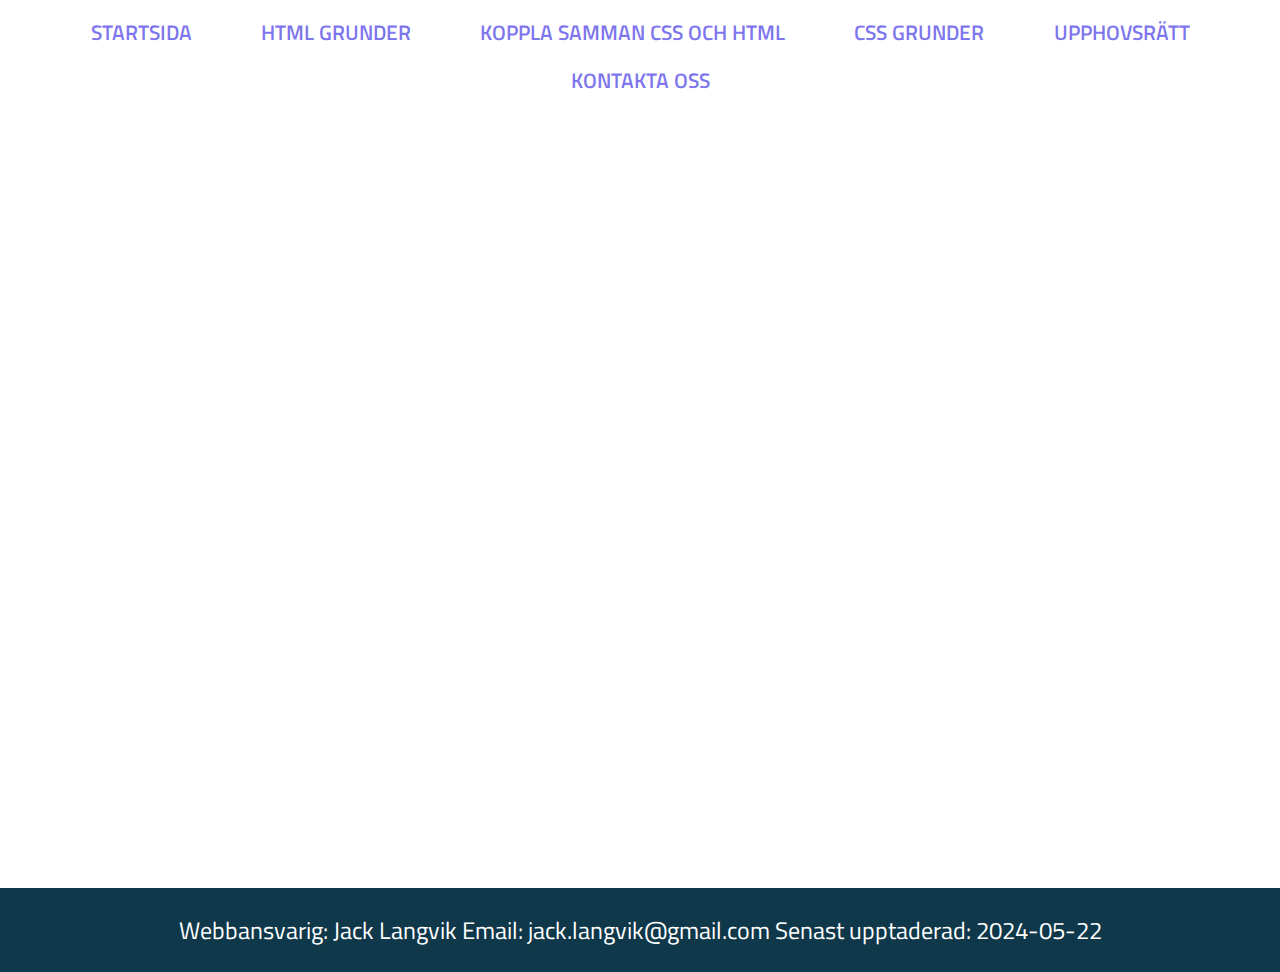
<file: Kommentarer.html>
<html>
<meta charset="utf-8"> 
<meta name="viewport" content="width=device-width, initial-scale=1.0">
<link rel="stylesheet" href="style.css">

<title>HTML för nybörjare!</title>
<div class="nav">
    <ul>
        <li><a href="index.html">Startsida</a></li>
        <li><a href="Kurs1.html">Html Grunder</a></li>
        <li><a href="Kurs2.html">Koppla Samman CSS och Html</a></li>
        <li><a href="Kurs3.html">CSS Grunder</a></li>
        <li><a href="Om_oss.html">Upphovsrätt</a></li>
        <li><a href="Kommentarer.html">Kontakta Oss</a></li>
    </ul>
    
    </div>
<head>
    
    <title>Kontakta Oss!</title>
</head>

<Body>
    <iframe src="https://docs.google.com/forms/d/e/1FAIpQLSeC7b4r4Gyo-0r_gJtFRBNMGVvkyVD1JMpg0NQChvvYM-DVoA/viewform?embedded=true" width="640" height="776" frameborder="0" marginheight="0" marginwidth="0">Läser in …</iframe>

</Body>
<p id="Webbinfo">Webbansvarig: Jack Langvik Email: jack.langvik@gmail.com Senast upptaderad: 2024-05-22
</p>
</file>
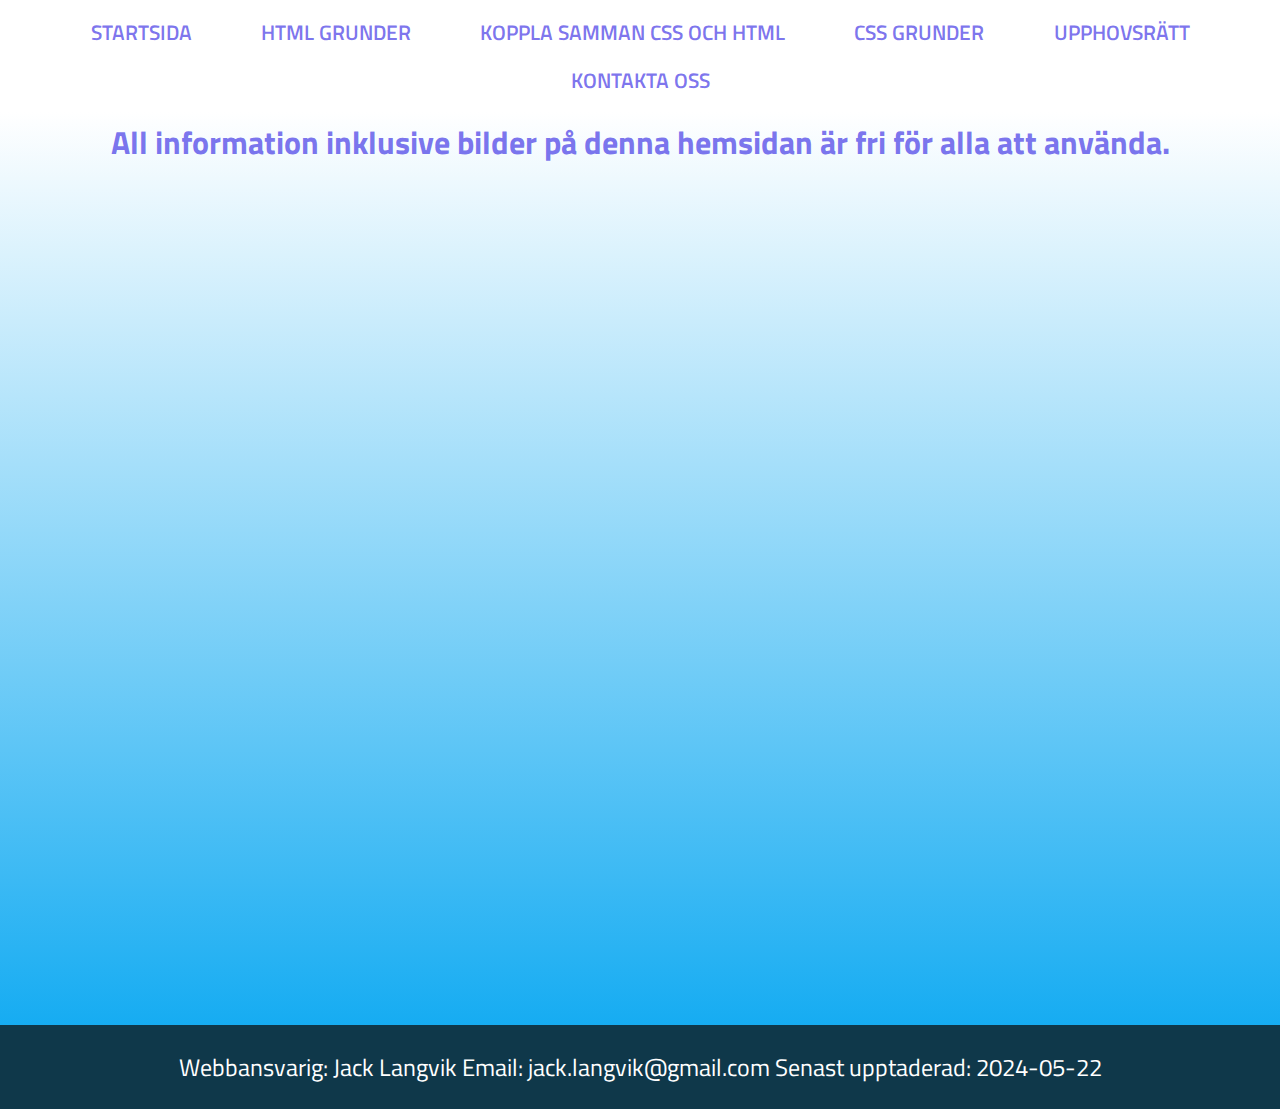
<file: Om_oss.html>
<html>
<meta charset="utf-8"> 
<link rel="stylesheet" href="style.css">
<title>HTML för nybörjare!</title>
<div class="nav">
    <ul>
        <li><a href="index.html">Startsida</a></li>
        <li><a href="Kurs1.html">Html Grunder</a></li>
        <li><a href="Kurs2.html">Koppla Samman CSS och Html</a></li>
        <li><a href="Kurs3.html">CSS Grunder</a></li>
        <li><a href="Om_oss.html">Upphovsrätt</a></li>
        <li><a href="Kommentarer.html">Kontakta Oss</a></li>
    </ul>
    </div>
   <div class="Rubrik">
   <h1 id="Upphovsrätt">All information inklusive bilder på denna hemsidan är fri för alla att använda.</h1>
</div>
    <p id="Webbinfo">Webbansvarig: Jack Langvik Email: jack.langvik@gmail.com Senast upptaderad: 2024-05-22
    </p>
</file>
<file: style.css>
@import url('https://fonts.googleapis.com/css?family=Titillium+Web:400,600');
*{
    margin: 0;
    padding: 0;
    font-family: 'Titillium Web';
}
body {
  background:#ffffff;
  padding: 0;
}

.nav {
  font-family: 'Titillium Web';
  text-transform: uppercase;
  text-align: center;
  font-weight: 600;
}

.nav  {
  box-sizing: border-box;
  transition: all .35s ease;
  padding: 0.5em;
}

.nav li {
  display: inline-block;
  list-style: outside none none;
  margin: .5em 1em;
  padding: 0;
}

.nav a {
  padding: .5em .8em;
  color: rgba(27, 13, 224, 0.587);
  position: relative;
  text-decoration: none;
  font-size: 1.3em;
}

.nav a::before,
.nav a::after {
  content: '';
  height:0.9em;
  width: 0.9em;
  position: absolute;
  transition: all .35s ease;
  opacity: 0;
}

.nav a::before {
  content: '';
  right: 0;
  top: 0;
  border-top: 0.1em solid rgb(22, 40, 242);
  border-right: 0.1em solid rgb(16, 109, 186);
  transform: translate(-100%, 50%);
}

.nav a:after {
  content: '';
  left: 0;
  bottom: 0;
  border-bottom: 0.1em solid rgb(22, 172, 242);
  border-left: 0.1em solid rgb(22, 172, 242);
  transform: translate(100%, -50%)
}

.nav a:hover:before,
.nav a:hover:after{
  transform: translate(0,0);
  opacity: 1;
}

.nav a:hover {
  color: rgb(22, 172, 242);
}

.rubrik{
    text-align: center;
    background:linear-gradient(#ffffff,rgb(22, 172, 242) );
    width: 100%;
    color: rgba(27, 13, 224, 0.587);
    
   
}

p{
    font-size: larger;
    padding: 0.5em;
}

#htmlbild{
    width: 100%;
    border:rgb(30, 82, 179);
    border-style:solid;
    border-left-width: 0;
    border-right-width: 0;
    border-top-width: 0.25em;
    border-bottom-width: 0.25em;
}

h1{
  padding: 0.2em;
}

#stycken{
  text-align: left;
  width: 50%;
  padding: 0.2em;
}

h2{
  text-align: left;
  width: 50%;
  padding: 0.2em;
}

.Kursrubrik{
  text-align: center;
  width: 100%;
  color: rgba(27, 13, 224, 0.587);
}

.Kurssida{
  background:linear-gradient(#ffffff,rgb(22, 172, 242) );
  height: 132%;
}

#kursbild{
  right: 4em;
  width: 25%;
  position: absolute;
  top: 14em;
  border:rgb(30, 82, 179);
  border-style:solid;
 border-width: 0.25em;
}

#tagglista{
  padding: 0.5em;
  margin: 0;

}

#tagglista li{
  font-size: 1.2em;
  padding-bottom: 0.5em;
  margin: 0;
}

iframe{
  align-items: center;
}

#Webbinfo{
  text-align: center;
  font-size: 1.5em;
  background-color:rgb(15, 56, 74) ;
  padding: 1em;
  color: #ffffff;
  bottom:0;
}

#Upphovsrätt{
height: 100%;
}
</file>
